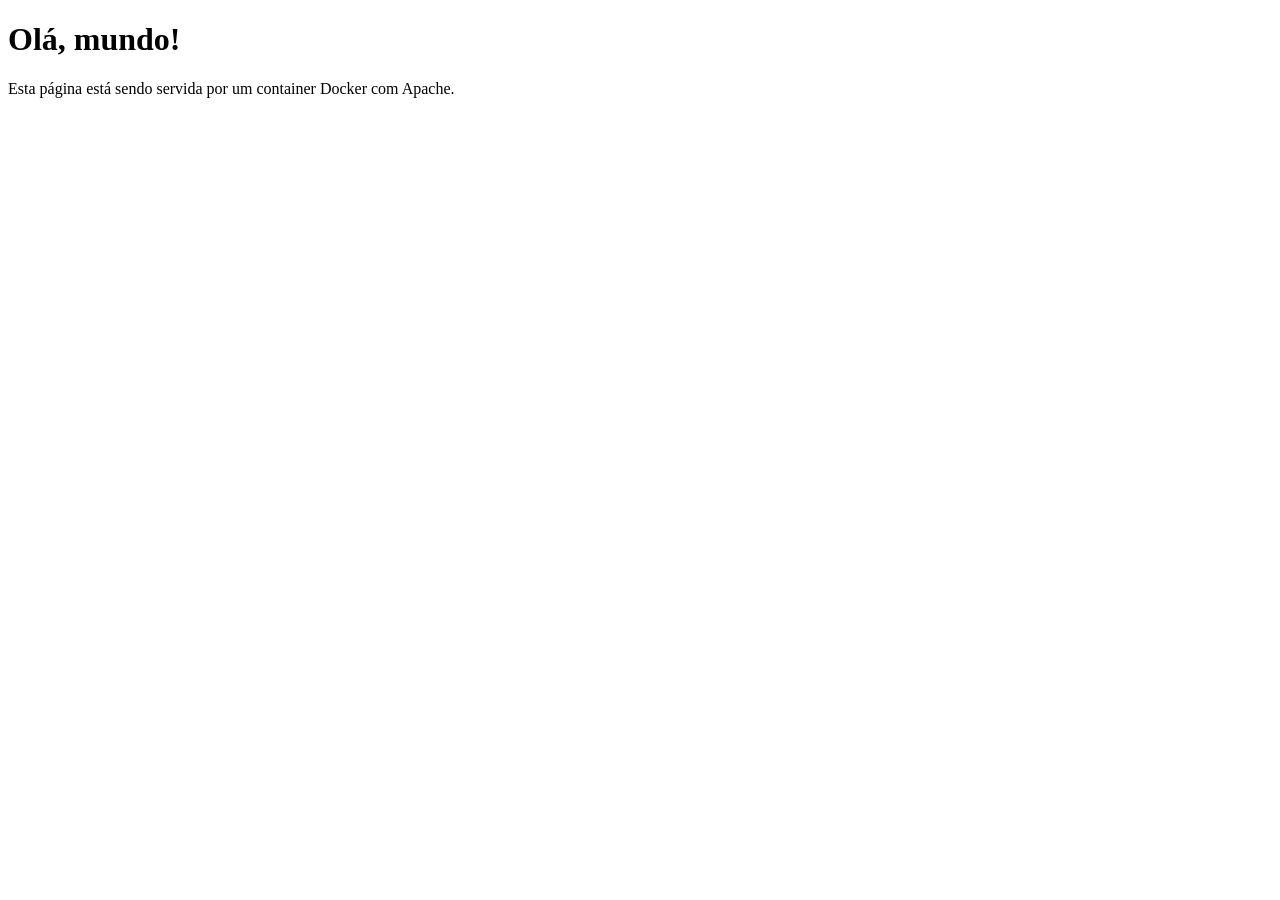
<file: teste1/docker/static-site/index.html>
<!DOCTYPE html>
<html lang="en">
<head>
    <meta charset="UTF-8">
    <title>Minha Primeira Página com Docker e Apache</title>
    <meta name="viewport" content="width=device-width, initial-scale=1.0">
    <title>Document</title>
</head>
<body>
    <h1>Olá, mundo!</h1>
    <p>Esta página está sendo servida por um container Docker com Apache.</p>
</body>
</html>
</file>
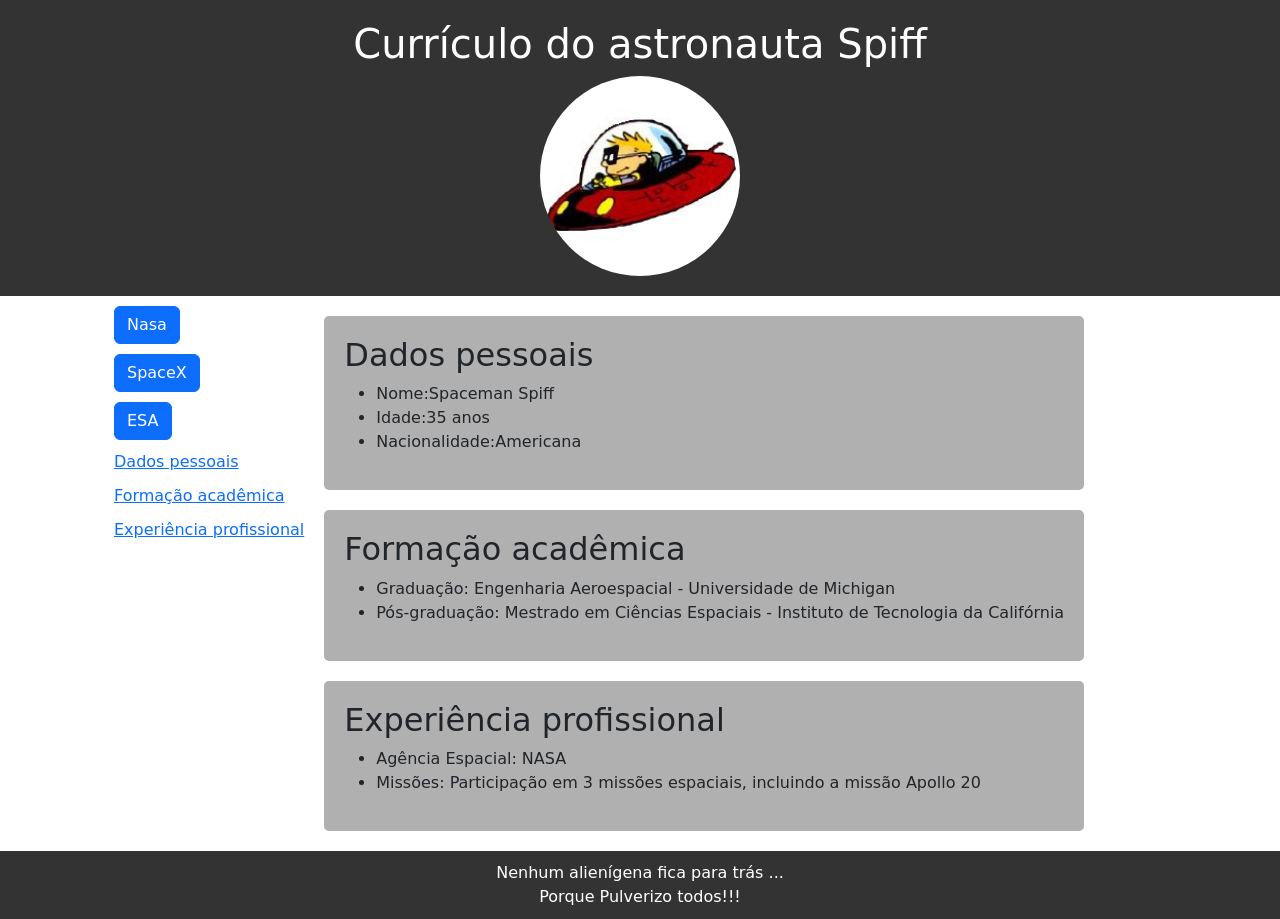
<file: site/html/curriculo.html>
<!DOCTYPE html>
<html lang="pt-br">
<head>
    <meta charset="UTF-8">
    <meta name="viewport" content="width=device-width, initial-scale=1.0">
    <title>Curriculo do Astronauta Spiff</title>
    <link rel="stylesheet" href="../css/estilo.css">
    <link href="https://cdn.jsdelivr.net/npm/bootstrap@5.3.8/dist/css/bootstrap.min.css" rel="stylesheet" integrity="sha384-sRIl4kxILFvY47J16cr9ZwB07vP4J8+LH7qKQnuqkuIAvNWLzeN8tE5YBujZqJLB" crossorigin="anonymous">
</head>
<body>
    <header>
        <h1>Currículo do astronauta Spiff</h1>
        <img src="../img/Spiff.jpg" 
             alt="foto do astronauta Spiff"
             id = "foto-spiff">
    </header>
    <div class="container">
        <nav>
            <ul>
                <li><a href="https://www.nasa.gov/" target="nasa" class="btn btn-primary">Nasa</a></li>
                <li><a href="https://www.spacex.com/" target="spacex" class="btn btn-primary">SpaceX</a></li>
                <li><a href="https://www.esa.int/" target="esa" class="btn btn-primary">ESA</a></li>
                <li><a href="#dados_pessoais">Dados pessoais</a></li>
                <li><a href="#formacao_academica">Formação acadêmica</a></li>
                <li><a href="#experiencia_profissional">Experiência profissional</a></li>

            </ul>
        </nav>
        <main>
            <section class = "topicos">
                <h2 id = "dados_pessoais">Dados pessoais</h2>
                <ul>
                    <li>Nome:Spaceman Spiff</li>
                    <li>Idade:35 anos</li>
                    <li>Nacionalidade:Americana</li>
                </ul>
            </section>
            <section class = "topicos">
                <h2 id = "formacao_academica">Formação acadêmica</h2>
                <ul>
                    <li>Graduação: Engenharia Aeroespacial - Universidade de Michigan</li>
                    <li>Pós-graduação: Mestrado em Ciências Espaciais - Instituto de Tecnologia da Califórnia</li>
                </ul>
            </section>
            <section class = "topicos">
                <h2 id="experiencia_profissional">Experiência profissional</h2>
                <ul>
                    <li>Agência Espacial: NASA</li>
                    <li>Missões: Participação em 3 missões espaciais, incluindo a missão Apollo 20</li>
                </ul>
            </section>
        </main> 
    </div>
    <footer>
        Nenhum alienígena fica para trás ...<br/>
        Porque Pulverizo todos!!! 
    </footer>
    
</body>
</html>
</file>
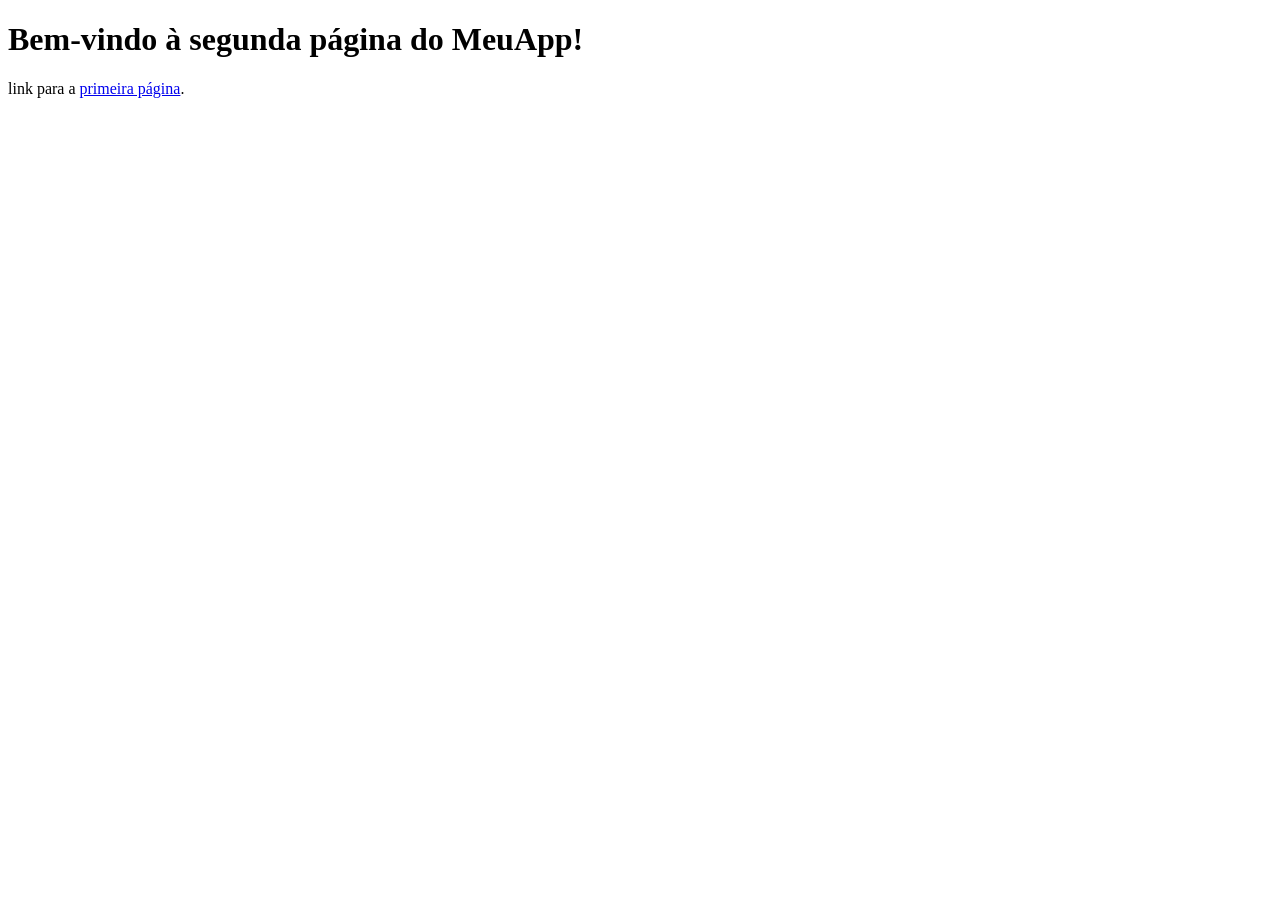
<file: meuProjeto/MeuSite/MeuApp/templates/MeuApp/segundaPagina.html>
<!DOCTYPE html>
<html lang="pt-br">
<head>
    <meta charset="UTF-8">
    <meta name="viewport" content="width=device-width, initial-scale=1.0">
    <title>Segunda Pagina</title>
</head>
<body>
    <h1>Bem-vindo à segunda página do MeuApp!</h1>
    <p>
        link para a <a href="{% url 'MeuApp:home' %}">primeira página</a>.
    </p>
</body>
</html>
</file>
<file: site/css/estilo.css>
body{
    font-family: Arial, sans-serif;
    margin: 0;
    padding: 0;
    background-color: #f0f0f0;
}

header{
    background-color: #333;
    color: white;
    padding: 20px;
    text-align: center;
}

#foto-spiff{
    width: 200px;
    height: auto;
    border-radius: 50%;
}

.topicos{
    background-color: #b0b0b0;
    margin: 20px ;
    padding: 20px;
    border-radius: 5px;
}

.container{
    display: flex;
    flex-direction: row;
}

nav li{
    list-style: none;
    margin: 10px 0;
}

footer{
    background-color: #333;
    color: white;
    text-align: center;
    padding: 10px;
}
</file>
